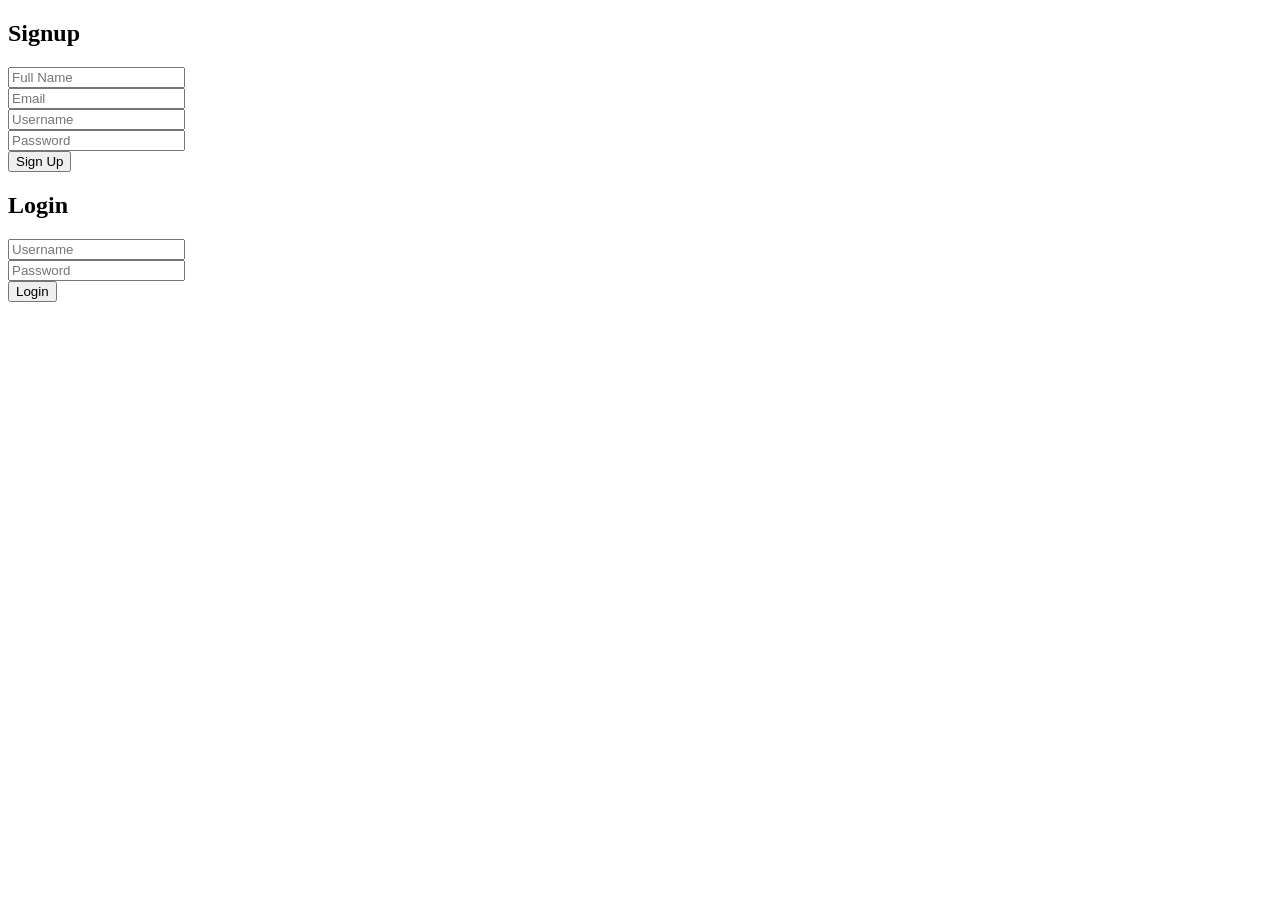
<file: login.html>
<!DOCTYPE html>
<html lang="en">
<head>
    <meta charset="UTF-8">
    <title>Test Auth</title>
</head>
<body>
    <h2>Signup</h2>
    <form id="signup-form">
        <input type="text" name="fullname" placeholder="Full Name" required><br>
        <input type="email" name="email" placeholder="Email" required><br>
        <input type="text" name="new-username" placeholder="Username" required><br>
        <input type="password" name="new-password" placeholder="Password" required><br>
        <button type="submit">Sign Up</button>
    </form>

    <h2>Login</h2>
    <form id="login-form">
        <input type="text" name="login-username" placeholder="Username" required><br>
        <input type="password" name="login-password" placeholder="Password" required><br>
        <button type="submit">Login</button>
    </form>

    <div id="alerts"></div>

    <script src="script.js"></script>
</body>
</html>
</file>
